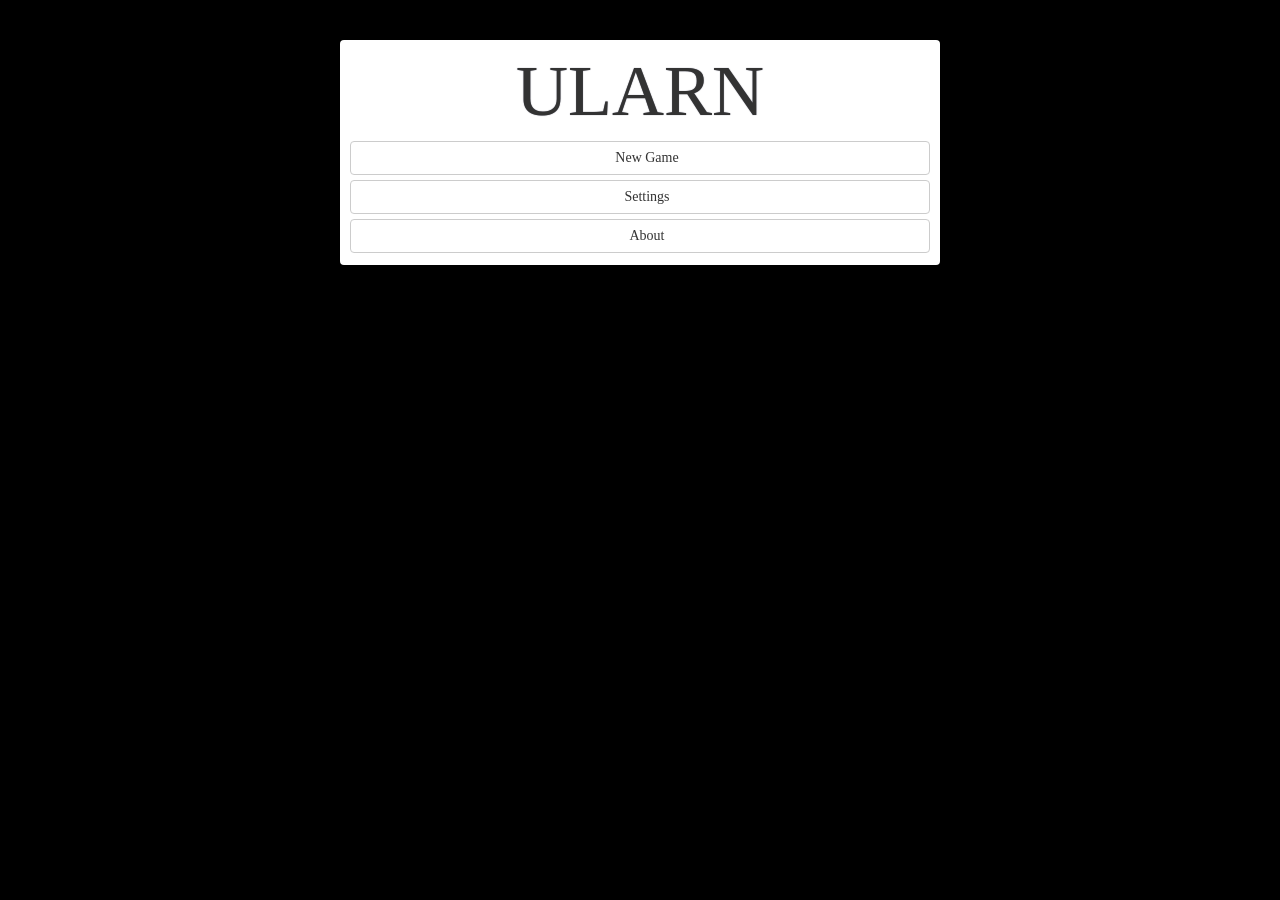
<file: docs/index.html>
<!doctype html>
<html>
    <head>
        <link href="bootstrap.css" rel="stylesheet"/>
        <link href="style.css" rel="stylesheet"/>
        <script src="jquery.js"></script>
        <script src="bootstrap.js"></script>
        <script src="fastclick.js"></script>
        <script src="ularn.js"></script>
        <script src="front.js"></script>
        <meta name="viewport" content="width=device-width, initial-scale=1, maximum-scale=1, user-scalable=0"/>
        <meta name="description" content="A roguelike game based on the original Larn. Travel through dungeons collecting weapons, killing monsters, in order to find and sell the Eye of Larn to save your sick daughter before your time runs out."/>
        <title>Ularn</title>
    </head>
    <body>
        <img id="graphics" src="ularn_gfx.png" style="display: none"/>
        <button style="display: none"></button>
        
        <div id="topBar">
            <div id="quickStatus">
                <span>HP <span id="stat-hp"></span>/<span id="stat-hpMax"></span></span>
                <span>Spells <span id="stat-spells"></span>/<span id="stat-spellMax"></span></span>
                <span>Gold <span id="stat-gold"></span></span>
                <span>LV <span id="stat-levelName"></span></span>
            </div>
            <button id="statusButton" class="btn btn-default btn-sm">Status</button>
        </div>
        
        <div id="inputDirectionMessage">In which direction?</div>
        
        <div id="popup">
            <div id="popupContent">
                <div id="title">
                    <h1>Ularn</h1>
                    <button id="newGameButton" class="btn btn-default btn-block">New Game</button>
                    <button id="continueGameButton" class="btn btn-default btn-block">Continue Game</button>
                    <button id="settingsButton" class="btn btn-default btn-block">Settings</button>
                    <button id="aboutButton" class="btn btn-default btn-block">About</button>
                </div>
                
                <div id="about">
                    <h1>Ularn</h1>
                    Created by Phil Cordier &mdash; based on Larn by Noah Morgan<br/>
                    Updated by Josh Brandt and David Richerby<br/>
                    Rewrite and Windows32/X11/Amiga graphics conversion by Julian Olds<br/>
                    JavaScript conversion by <a href="http://z10.us" target="_blank">David Peng</a>
                    <button id="aboutBackButton" class="btn btn-default btn-block">Back</button>
                </div>
                
                <div id="menu">
                    <div class="popupHeader"></div>
                    <div id="menuItems"></div>
                </div>
                
                <div id="numberInput">
                    <div class="popupHeader"></div>
                    <form>
                        <div class="input-group">
                            <input class="form-control"/>
                            <span class="input-group-btn">
                                <button class="btn btn-default">OK</button>
                            </span>
                        </div>
                        <div class="inputError">Invalid number!</div>
                    </form>
                </div>
                
                <div id="status">
                    <table class="table table-bordered">
                        <tr>
                            <th>Class</th><td id="stat-class" colspan="3"></td>
                        </tr>
                        <tr>
                            <th>Level</th><td id="stat-level" class="text-right"></td>
                            <th>Experience</th><td id="stat-experience" class="text-right"></td>
                        </tr>
                        <tr>
                            <th>Armor Class</th><td id="stat-ac" class="text-right"></td>
                            <th>Weapon Class</th><td id="stat-wClass" class="text-right"></td>
                        </tr>
                        <tr>
                            <th>Strength</th><td id="stat-strength" class="text-right"></td>
                            <th>Intelligence</th><td id="stat-intelligence" class="text-right"></td>
                        </tr>
                        <tr>
                            <th>Wisdom</th><td id="stat-wisdom" class="text-right"></td>
                            <th>Constitution</th><td id="stat-constitution" class="text-right"></td>
                        </tr>
                        <tr>
                            <th>Dexterity</th><td id="stat-dexterity" class="text-right"></td>
                            <th>Charisma</th><td id="stat-charisma" class="text-right"></td>
                        </tr>
                        <tr>
                            <th>Effects</th><td id="stat-effects" colspan="3"></td>
                        </tr>
                        <tr>
                            <td colspan="4">The stuff you are carrying presently weighs <span id="stat-packWeight"></span> lb.</td>
                        </tr>
                        <tr>
                            <td colspan="4">You presently owe <span id="stat-outstandingTaxes"></span> gp in taxes.</td>
                        </tr>
                    </table>
                    <button class="btn btn-default btn-block backButton">Back</button>
                </div>
                
                <div id="settings">
                    <label>
                        Difficulty:
                        <select id="difficultySelect">
                            <option value="0">0 (normal)</option>
                            <option value="1">1</option>
                            <option value="2">2</option>
                            <option value="3">3</option>
                            <option value="4">4</option>
                            <option value="5">5</option>
                            <option value="6">6</option>
                            <option value="7">7</option>
                            <option value="8">8</option>
                            <option value="9">9 (really, really hard)</option>
                        </select>
                    </label>
                    <label>
                        <input id="showGridlinesCheckbox" type="checkbox" checked="checked"/>
                        Show gridlines
                    </label>
                    <button id="settingsBackButton" class="btn btn-default btn-block">Back</button>
                </div>
                
                <div id="score">
                    <table class="table table-bordered">
                        <tr><th>Score</th><td id="score-score"></td></tr>
                        <tr><th>Difficulty</th><td id="score-diff"></td></tr>
                        <tr><th>Level</th><td id="score-level"></td></tr>
                        <tr><th>Class</th><td id="score-char"></td></tr>
                        <tr><th>Fate</th><td id="score-diedReason"></td></tr>
                    </table>
                    <button id="startOverButton" class="btn btn-default btn-block">Start Over</button>
                </div>
            </div>
        </div>
        
        <canvas class="noSelect"></canvas>
        <div id="overlay" class="noSelect"></div>
        
        <div id="bottomBar">
            <div id="messages" class="noSelect"></div>
            <button id="inventoryButton" class="btn btn-default btn-sm">Inventory</button>
            <button id="castButton" class="btn btn-default btn-sm">Cast</button>
            <div class="btn-group dropup">
                <button class="btn btn-default btn-sm dropdown-toggle" data-toggle="dropdown">More <span class="caret"></span></button>
                <ul class="dropdown-menu" role="menu">
                    <li><a id="teleportOption" href="#">Teleport</a></li>
                    <li><a id="identifyTrapsOption" href="#">Identify Traps</a></li>
                    <li><a id="showDiscoveriesOption" href="#">Show Discoveries</a></li>
                    <li><a id="saveGameOption" href="#">Save Game</a></li>
                    <li><a id="settingsOption" href="#">Settings</a></li>
                </ul>
            </div>
        </div>
    </body>
</html>
</file>
<file: docs/style.css>
body {
    background-color: black;
    font-family: Palatino, "Palatino Linotype", "Book Antiqua", Georgia, "Times New Roman", serif;
    overflow: hidden;
    word-spacing: 0.1em;
}

canvas {
    image-rendering: crisp-edges;
    image-rendering: -moz-crisp-edges;
    image-rendering: -o-crisp-edges;
    image-rendering: -webkit-optimize-contrast;
    -ms-interpolation-mode: nearest-neighbor;
    position: absolute;
}

#overlay {
    background-color: black;
    height: 100%;
    opacity: 0.5;
    position: absolute;
    width: 100%;
    z-index: 200;
}

.noSelect {
    -moz-user-select: none;
    -khtml-user-select: none;
    -webkit-user-select: none;
    -o-user-select: none;
    user-select: none;
}

#topBar {
    background-color: rgba(0, 0, 0, 0.6);
    color: white;
    padding-left: 3px;
    position: absolute;
    width: 100%;
    z-index: 100;
}

#quickStatus {
    display: inline-block;
    vertical-align: middle;
}

#quickStatus > span {
    margin-right: 10px;
}

#statusButton {
    float: right;
}

#inputDirectionMessage {
    background-color: black;
    color: white;
    display: none;
    font-weight: bold;
    padding-bottom: 5px;
    padding-top: 5px;
    position: absolute;
    text-align: center;
    width: 100%;
    z-index: 200;
}

#bottomBar {
    background-color: rgba(0, 0, 0, 0.6);
    color: white;
    bottom: 0;
    position: absolute;
    width: 100%;
    z-index: 300;
}

#messages {
    margin-left: 3px;
    margin-right: 3px;
}

.contextAction {
    margin-right: 4px;
}

.shortcutKey {
    text-decoration: underline;
}

#popup {
    background-color: white;
    border-radius: 4px;
    left: 0;
    margin-left: auto;
    margin-right: auto;
    max-width: 600px;
    padding-bottom: 6px;
    padding-top: 6px;
    position: absolute;
    right: 0;
    top: 40px;
    width: 96%;
    z-index: 400;
}

#popupContent {
    overflow-y: auto;
    padding: 6px 10px;
}

h1 {
    font-family: inherit;
    font-size: 72px;
    font-weight: normal;
    margin-top: 0;
    text-align: center;
    text-shadow: 0 0 1px #667;
    text-transform: uppercase;
}

.popupHeader {
    margin-bottom: 10px;
}

#popup button {
    text-align: left;
    padding-left: 1em;
}

#popup button span {
    float: left;
}

#popup button small {
    float: right;
    margin-right: 1em;
}

.inputError {
    color: red;
    display: none;
    margin-top: 10px;
}

#title button {
    text-align: center;
}

#settings label {
    display: block;
    margin: 5px 5px 10px 5px;
}

#settingsBackButton {
    margin-top: 20px;
}

#about {
    text-align: center;
}

#aboutBackButton {
    margin-top: 20px;
    text-align: center !important;
}
</file>
